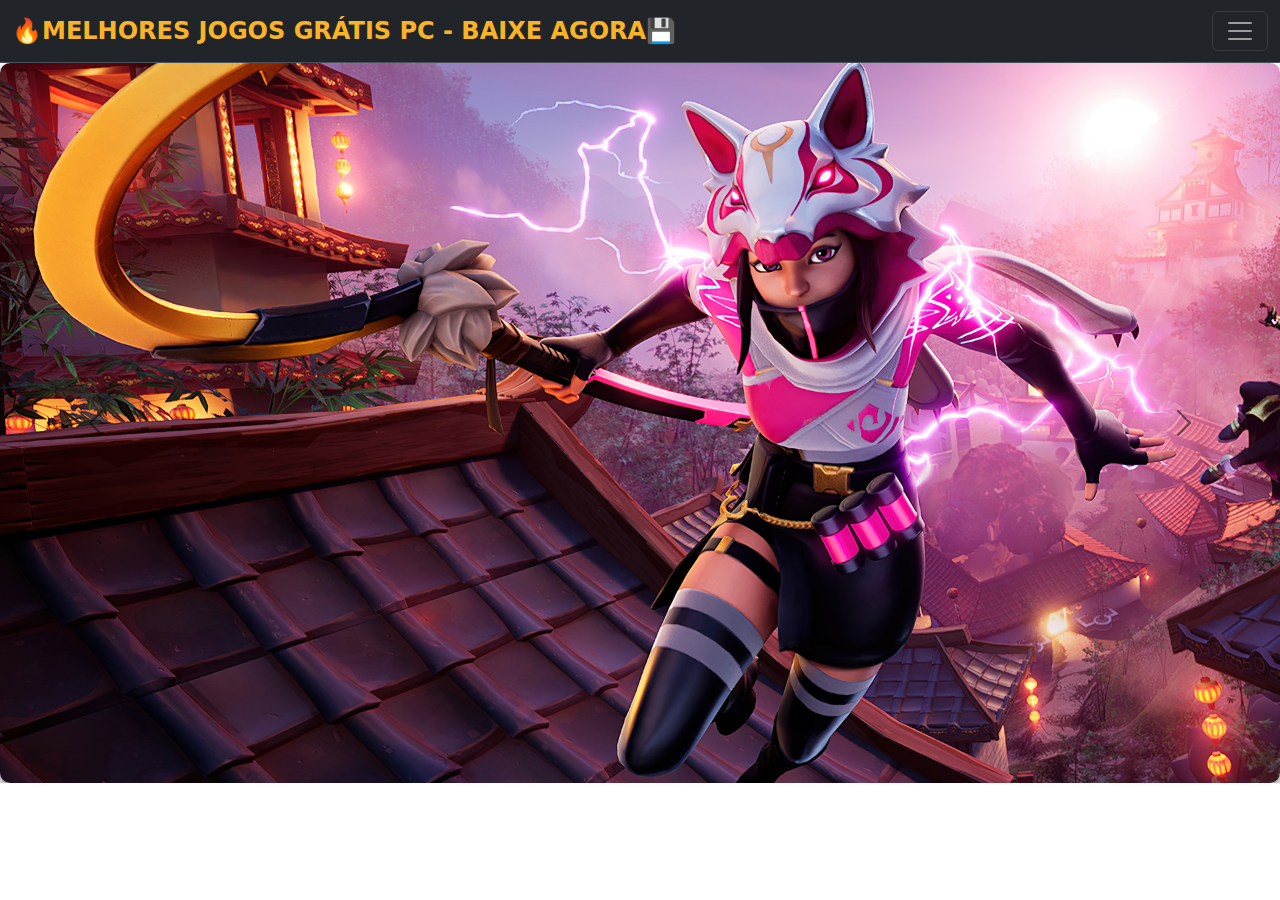
<file: HTML ESTUDOS/Html Bootstrap/index.html>
<!DOCTYPE html>
<html lang="en">
<head>
    <meta charset="UTF-8">
    <meta name="viewport" content="width=device-width, initial-scale=1.0">
    <title>🔥 Jogos Grátis | PC 🕹️</title>
    <link href="https://cdn.jsdelivr.net/npm/bootstrap@5.3.3/dist/css/bootstrap.min.css" rel="stylesheet" integrity="sha384-QWTKZyjpPEjISv5WaRU9OFeRpok6YctnYmDr5pNlyT2bRjXh0JMhjY6hW+ALEwIH" crossorigin="anonymous">
    <link rel="stylesheet" href="style.css"> <!-- Importando o CSS externo -->
</head>
<body>
    <nav class="navbar bg-dark border-bottom border-body" data-bs-theme="dark">
        <div class="container-fluid">
            <a class="navbar-brand" href="#">🔥MELHORES JOGOS GRÁTIS PC - BAIXE AGORA💾</a>
            <button class="navbar-toggler" type="button" data-bs-toggle="collapse" data-bs-target="#navbarSupportedContent" aria-controls="navbarSupportedContent" aria-expanded="false" aria-label="Toggle navigation">
                <span class="navbar-toggler-icon"></span>
            </button>
            <div class="collapse navbar-collapse" id="navbarSupportedContent">
                <ul class="navbar-nav me-auto mb-2 mb-lg-0">
                    <li class="nav-item">
                        <a class="nav-link active" href="https://www.fortnite.com/download?lang=pt-BR">Download Fortnite</a>
                    </li>
                    <li class="nav-item">
                        <a class="nav-link" href="https://playvalorant.com/pt-br/download/">Download Valorant</a>
                    </li>
                    <li class="nav-item">
                        <a class="nav-link" href="https://www.marvelrivals.com/">Download Marvel Rivals</a>
                    </li>
                </ul>
            </div>
        </div>
    </nav>

    <div id="carouselExample" class="carousel slide">
        <div class="carousel-inner">
            <div class="carousel-item active">
                <img src="fortnite.jfif" class="d-block w-100" alt="Fortnite">
            </div>
            <div class="carousel-item">
                <img src="valorant.jpg" class="d-block w-100" alt="Valorant">
            </div>
            <div class="carousel-item">
                <img src="marvel.jpeg" class="d-block w-100" alt="Marvel Rivals">
            </div>
        </div>
        <button class="carousel-control-prev" type="button" data-bs-target="#carouselExample" data-bs-slide="prev">
            <span class="carousel-control-prev-icon" aria-hidden="true"></span>
            <span class="visually-hidden">Previous</span>
        </button>
        <button class="carousel-control-next" type="button" data-bs-target="#carouselExample" data-bs-slide="next">
            <span class="carousel-control-next-icon" aria-hidden="true"></span>
            <span class="visually-hidden">Next</span>
        </button>
    </div>

    <script src="https://cdn.jsdelivr.net/npm/bootstrap@5.3.3/dist/js/bootstrap.bundle.min.js" integrity="sha384-YvpcrYf0tY3lHB60NNkmXc5s9fDVZLESaAA55NDzOxhy9GkcIdslK1eN7N6jIeHz" crossorigin="anonymous"></script>
</body>
</html>
</file>
<file: HTML ESTUDOS/Html Bootstrap/style.css>
/* Estilização da Navbar */
.navbar-brand {
    font-size: 1.5rem;
    font-weight: bold;
    color: #f9b327 !important;
    text-transform: uppercase;
}

/* Personalização do Carrossel */
.carousel-item img {
    border-radius: 10px;
    box-shadow: 0px 4px 10px rgba(0, 0, 0, 0.5);
}

/* Botões do Carrossel */
.carousel-control-prev-icon, 
.carousel-control-next-icon {
    filter: invert(100%);
}

/* Links */
.nav-link {
    color: #ffffff !important;
    font-weight: 500;
    transition: color 0.3s ease-in-out;
}

.nav-link:hover {
    color: #f9b327 !important;
}

/* Responsividade */
@media (max-width: 768px) {
    .navbar-brand {
        font-size: 1.2rem;
    }
}
</file>
